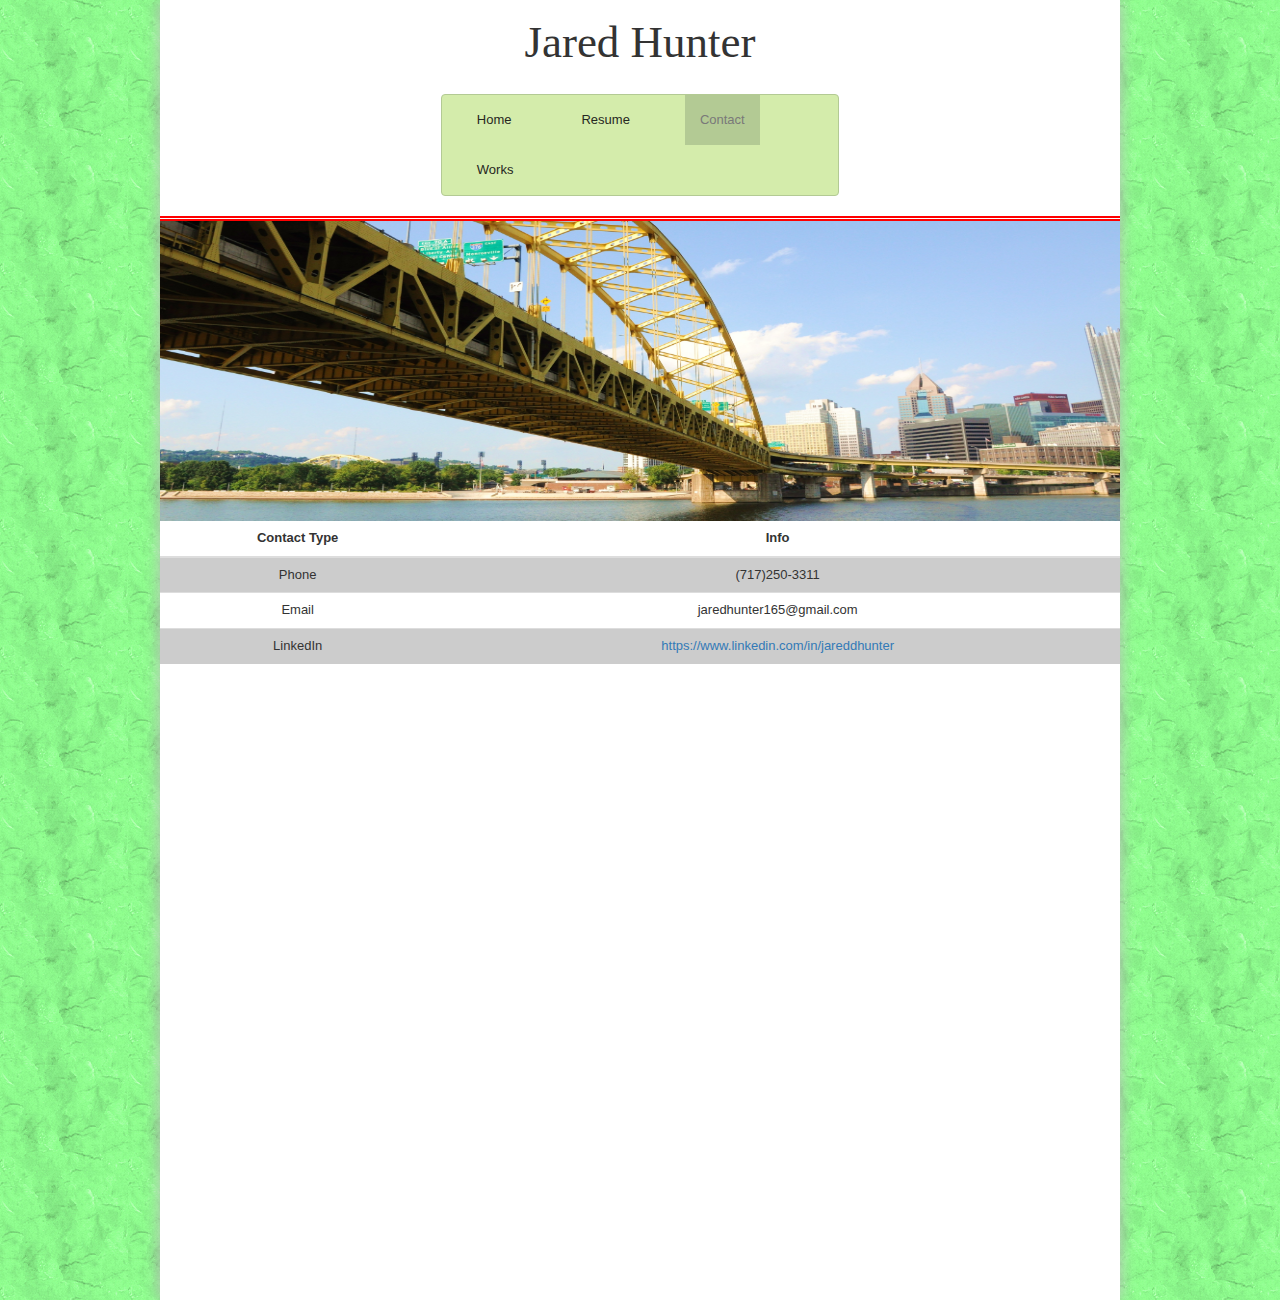
<file: contact.html>
<!DOCTYPE html>
<html>
<head>
<title>Jared Hunter</title>
<meta name="viewport" content="width=device-width, initial-scale=1">
<link rel="icon" href="images/logo1.jpg">

<!-- Bootstrap -->
<link href ="css/bootstrap.min.css" rel="stylesheet">
<link href ="css/index.css" rel="stylesheet">

<script src="./js/jquery-3.2.1.min.js"></script>
<script type="text/javascript" src="js/index.js"></script>


<!--[if IE]><script src="http://html5shiv.googlecode.com/svn/trunk/html5.js"></script><![endif]-->
</head>


<body>
<div id="wrapper" align="center">
	<div id=fixedHead align="center">
        <div id="header"> 
            <p id="header">Jared Hunter</p>
        </div> 
		
		<div id="navBox">
		<div class="navBar">
        <div id="menu">
            <nav class="navbar navbar-default">
				<ul class="nav navbar-nav">
					<li><a href="./index.html">Home</a></li>
					<li><a href="./resume.html">Resume</a></li>
					<li class="active"><a href="./contact.html">Contact</a></li>
					<li><a href="./works.html">Works</a></li>
					</ul>
			</nav>
		</div>	</div>
        </div> 
		
		
        <div id="content">
		<div id="tops"><img id="fadePic" src="./images/pghBridge.jpg"></div>
		<div id="slide">
	<div id="tableContain">
	<table class="table" align="center">
		<thead>
		<tr>
			<th>Contact Type</th>
			<th>Info</th>
		</tr>
		</thead>
	<tbody>
		<tr>
			<td>Phone</td>
			<td>(717)250-3311</td>
		</tr>
		<tr>
			<td>Email</td>
			<td>jaredhunter165@gmail.com</td>
		</tr>
		<tr>
			<td>LinkedIn</td>
			<td><a href="https://www.linkedin.com/in/jareddhunter">https://www.linkedin.com/in/jareddhunter</a></td>
		</tr>
		</tbody>
	</table>
		   </div>
	   </div> </div> </div>
        <div id="footer">
        </div>
 </div>
</body>
</html>
</file>
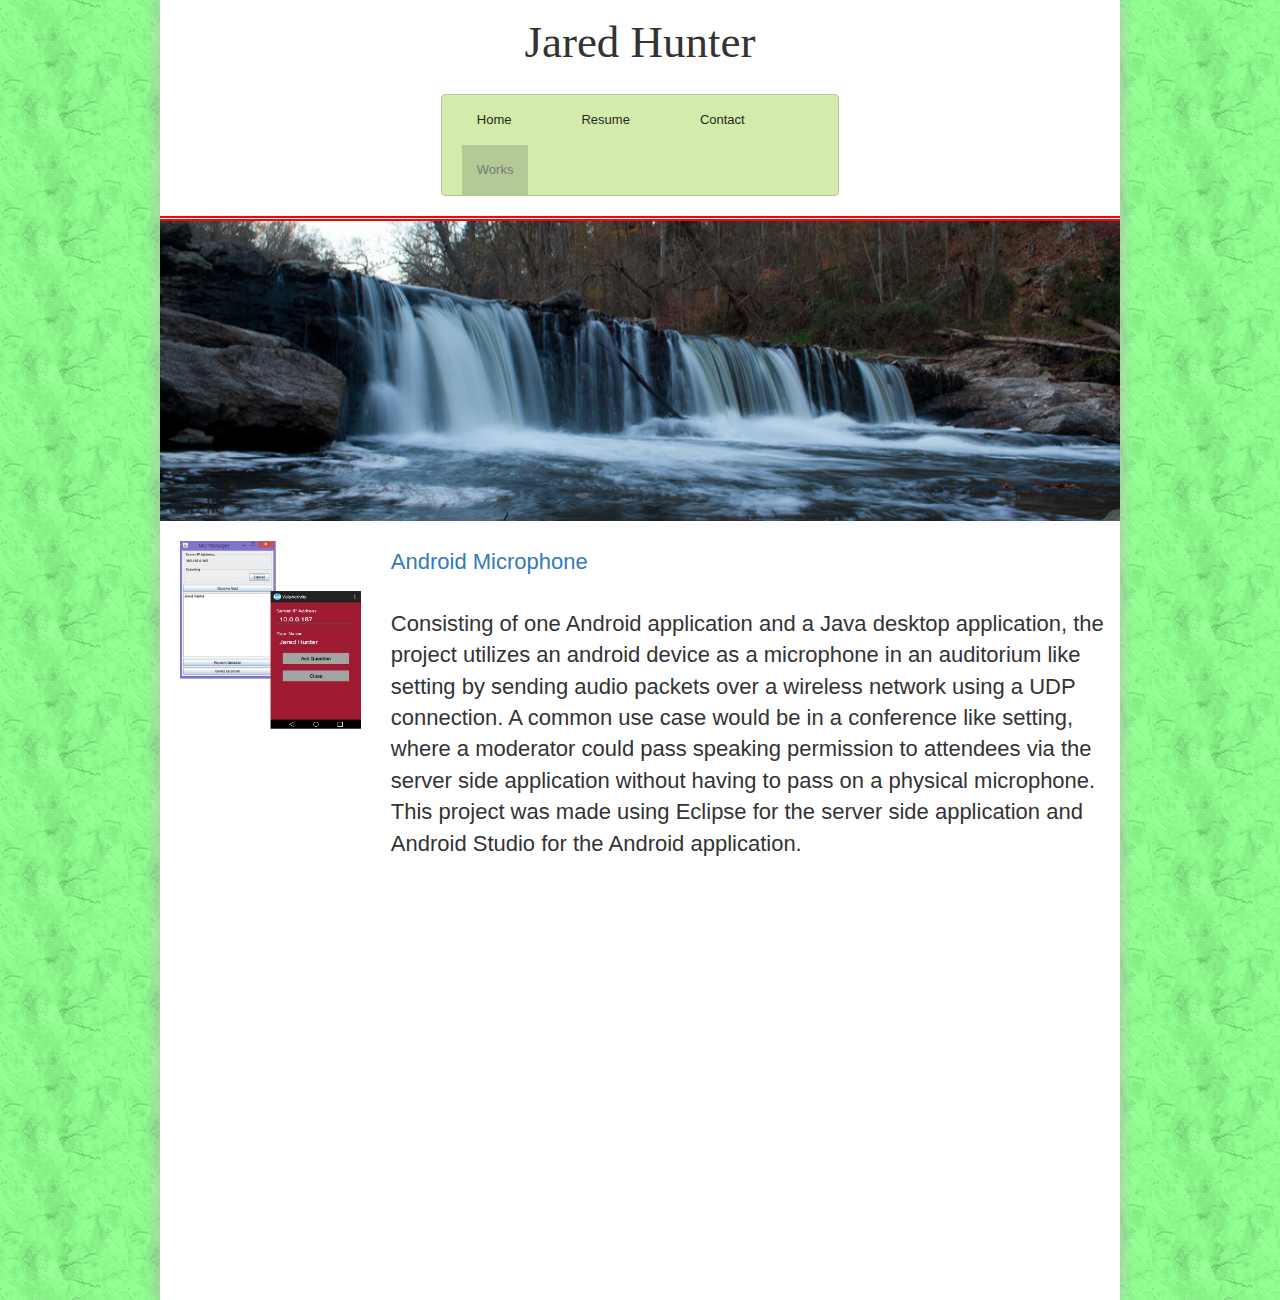
<file: works.html>
<!DOCTYPE html>
<html>
<head>
<title>Jared Hunter</title>
<meta name="viewport" content="width=device-width, initial-scale=1">
<link rel="icon" href="images/logo1.jpg">

<!-- Bootstrap -->
<link href ="css/bootstrap.min.css" rel="stylesheet">
<link href ="css/index.css" rel="stylesheet">

<script src="./js/jquery-3.2.1.min.js"></script>
<script type="text/javascript" src="js/index.js"></script>


<!--[if IE]><script src="http://html5shiv.googlecode.com/svn/trunk/html5.js"></script><![endif]-->
</head>


<body>
<div id="wrapper" align="center">
	<div id="fixedHead" align="center">
        <div id="header"> 
            <p id="header">Jared Hunter</p>
        </div> 
		
		<div id="navBox">
		<div class="navBar">
        <div id="menu">
            <nav class="navbar navbar-default">
				<ul class="nav navbar-nav">
					<li><a href="./index.html">Home</a></li>
					<li><a href="./resume.html">Resume</a></li>
					<li><a href="./contact.html">Contact</a></li>
					<li class="active"><a href="./works.html">Works</a></li>
					</ul>
			</nav>
		</div>	</div>
        </div> 
		
		
        <div id="content">
		<div id="tops"><img id="fadePic" src="./images/Water.jpg"></div>
		<div id="slide">
		   <img class="resize" src="./images/MicProject.jpg" alt="My Photo" > 
           <p id="top" class="body" style=><a href="https://github.com/jaredhunter165/Android-Microphone">Android Microphone</a> </p>
		   <p class="body">Consisting of one Android application and a Java desktop application, the project utilizes an android device as a microphone in an auditorium like setting by sending audio packets over a wireless network using a UDP connection. A common use case would be in a conference like setting, where a moderator could pass speaking permission to attendees via the server side application without having to pass on a physical microphone. This project was made using Eclipse for the server side application and Android Studio for the Android application. </p>	
	   </div> </div> </div>
        <div id="footer">
        </div>
 </div>
</body>
</html>
</file>
<file: css/index.css>
body { 
    font-family: Verdana, Arial, Helvetica, sans-serif;
    font-size: 13px;
    color:#333;
	background-image: url("../images/background.jpg");
	height: 100%;
}

#wrapper {
	position: relative;
	margin: 0 auto;
	width: 75%;
	height: ;
	box-shadow: 0px 0px 15px #bdbdbd;
}

#fixedHead {
	position: fixed;
	width: inherit;
	top: 0;
	left: 0;
	right: 0;
	text-align:center;
	margin-left: 12.5%;
	margin-right: 12.5%;
	background: #FFFFFF;
}

p {
    padding: 10px;
	height: auto;
}

p.body {
	font-family: Arial, sans-sefif;
	font-size: 22px;
	text-align: left;
	overflow: hidden;
}

#top{
	padding-top:25px;
}

#header {
	font-family: "Lucida Sans Unicode", sans-sefif;
	font-size: 45px;
	text-align: center;
    min-height: 100%;
    width: 100%;
	background-color: white;
}

#navBox {
	width: 100%;
	background-color: white;
	min-height: 100%;
	padding-top: auto;
	border-bottom: thick double #ff0000;
	
}

#navigation {
    float: left;
    height: 100px;
    width: 100%;
    background: #FFCC33;
	border-top: thick double #ff0000;
}

#content {
    float: left;
    background: #FFFFFF;
    width: 100%;
	height: 100%;
}

img.resize {
	max-width:23%;
	max-height:23%;
	padding-left: 20px;
	padding-top: 20px;
	padding-right: 20px;
	float: left;
}

#res {
	display: block;
    margin: auto;
    width: 62.6%;
	padding-top: 15em;
}

#resContent {
	height: 50em;
	width: 100%;
}

#footer {
    width: 100%;
	background-color: white;
	padding-bottom: 100em;
    margin-bottom: -80em;
}

#resume-footer {
	width: 100%;
	background-color: white;
    clear: both;
	padding-bottom: 32000px;
    margin-bottom: -32000px;
}

#nav {
  background-color: white;
  border: 1px solid #A76358;
  text-align: center;
}

ul {
  list-style: none;
  display: inline-block;
}
ul li {
  float: left;
  margin: 0 20px;
}
ul li a {
  color: white;
}

.navBar {
	width: 41.5%;
	text-align: center;
	margin-left: auto; 
	margin-right: auto;
}

.navbar-fixed-bottom{
    width:1200px;
    left:20%;
}

.navbar-default {
  background-color: #d4ecab;
  border-color: #b3ca94;
}
.navbar-default .navbar-brand {
  color: #262722;
}
.navbar-default .navbar-brand:hover,
.navbar-default .navbar-brand:focus {
  color: #797979;
}
.navbar-default .navbar-text {
  color: #262722;
}
.navbar-default .navbar-nav > li > a {
  color: #262722;
}
.navbar-default .navbar-nav > li > a:hover,
.navbar-default .navbar-nav > li > a:focus {
  color: #797979;
}
.navbar-default .navbar-nav > .active > a,
.navbar-default .navbar-nav > .active > a:hover,
.navbar-default .navbar-nav > .active > a:focus {
  color: #797979;
  background-color: #b3ca94;
}
.navbar-default .navbar-nav > .open > a,
.navbar-default .navbar-nav > .open > a:hover,
.navbar-default .navbar-nav > .open > a:focus {
  color: #797979;
  background-color: #b3ca94;
}
.navbar-default .navbar-toggle {
  border-color: #b3ca94;
}
.navbar-default .navbar-toggle:hover,
.navbar-default .navbar-toggle:focus {
  background-color: #b3ca94;
}
.navbar-default .navbar-toggle .icon-bar {
  background-color: #262722;
}
.navbar-default .navbar-collapse,
.navbar-default .navbar-form {
  border-color: #262722;
}
.navbar-default .navbar-link {
  color: #262722;
}
.navbar-default .navbar-link:hover {
  color: #797979;
}

@media (max-width: 767px) {
  .navbar-default .navbar-nav .open .dropdown-menu > li > a {
    color: #262722;
  }
  .navbar-default .navbar-nav .open .dropdown-menu > li > a:hover,
  .navbar-default .navbar-nav .open .dropdown-menu > li > a:focus {
    color: #797979;
  }
  .navbar-default .navbar-nav .open .dropdown-menu > .active > a,
  .navbar-default .navbar-nav .open .dropdown-menu > .active > a:hover,
  .navbar-default .navbar-nav .open .dropdown-menu > .active > a:focus {
    color: #797979;
    background-color: #b3ca94;
  }
}


tbody tr:nth-child(odd) {
   background-color: #ccc;
}



table, th {
	text-align: center;
	margin-left: auto;
	margin-right: auto;
	width: 100px;
}


#fadePic {
  margin: 0;
  position: relative;
  width: 100%;
  height: 300px;
  opacity: 1;
  text-align: center;
}
</file>
